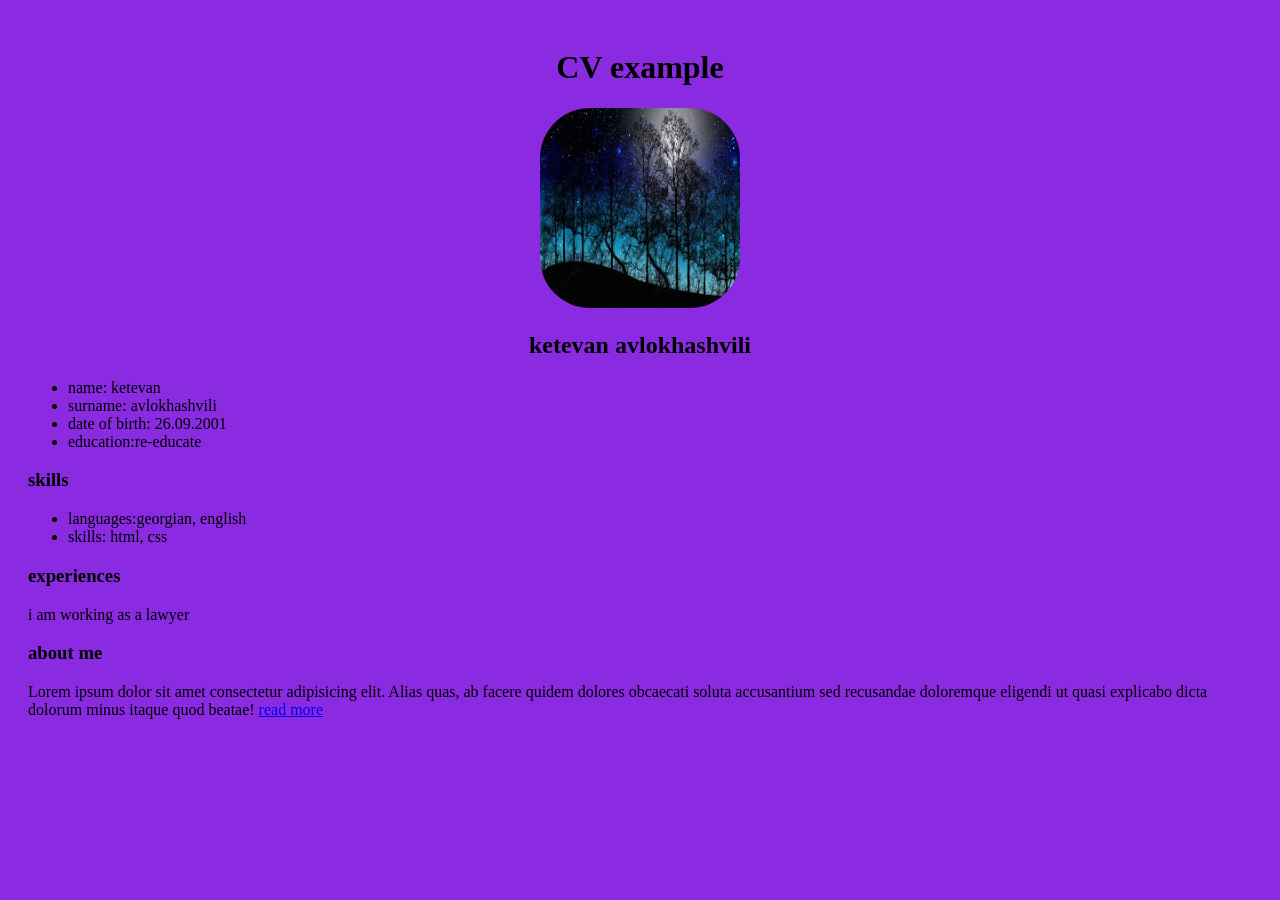
<file: index.html>
<!doctype html>
<html lang="en">
  <head>
    <meta charset="UTF-8" />
    <meta name="viewport" content="width=device-width, initial-scale=1.0" />
    <title>Document</title>
  </head>
  <link rel="stylesheet" href="styles/style.css" />
  <body>
    <h1>CV example</h1>
    <div class="profile-section">
      <img src="images/logo.jpg" alt="Profile Photo" class="profile-photo" />
      <h2>ketevan avlokhashvili</h2>
    </div>
    <ul>
      <li>name: ketevan</li>
      <li>surname: avlokhashvili</li>
      <li>date of birth: 26.09.2001</li>
      <li>education:re-educate</li>
    </ul>
    <div class="section">
      <h3>skills</h3>
      <ul>
        <li>languages:georgian, english</li>
        <li>skills: html, css</li>
      </ul>
    </div>
    <div class="section">
      <h3>experiences</h3>
      <p>i am working as a lawyer</p>
    </div>
    <div class="section">
      <h3>about me</h3>
      <p>
        Lorem ipsum dolor sit amet consectetur adipisicing elit. Alias quas, ab
        facere quidem dolores obcaecati soluta accusantium sed recusandae
        doloremque eligendi ut quasi explicabo dicta dolorum minus itaque quod
        beatae!
        <a href="pages/about.html">read more</a>
      </p>
    </div>
  </body>
</html>
</file>
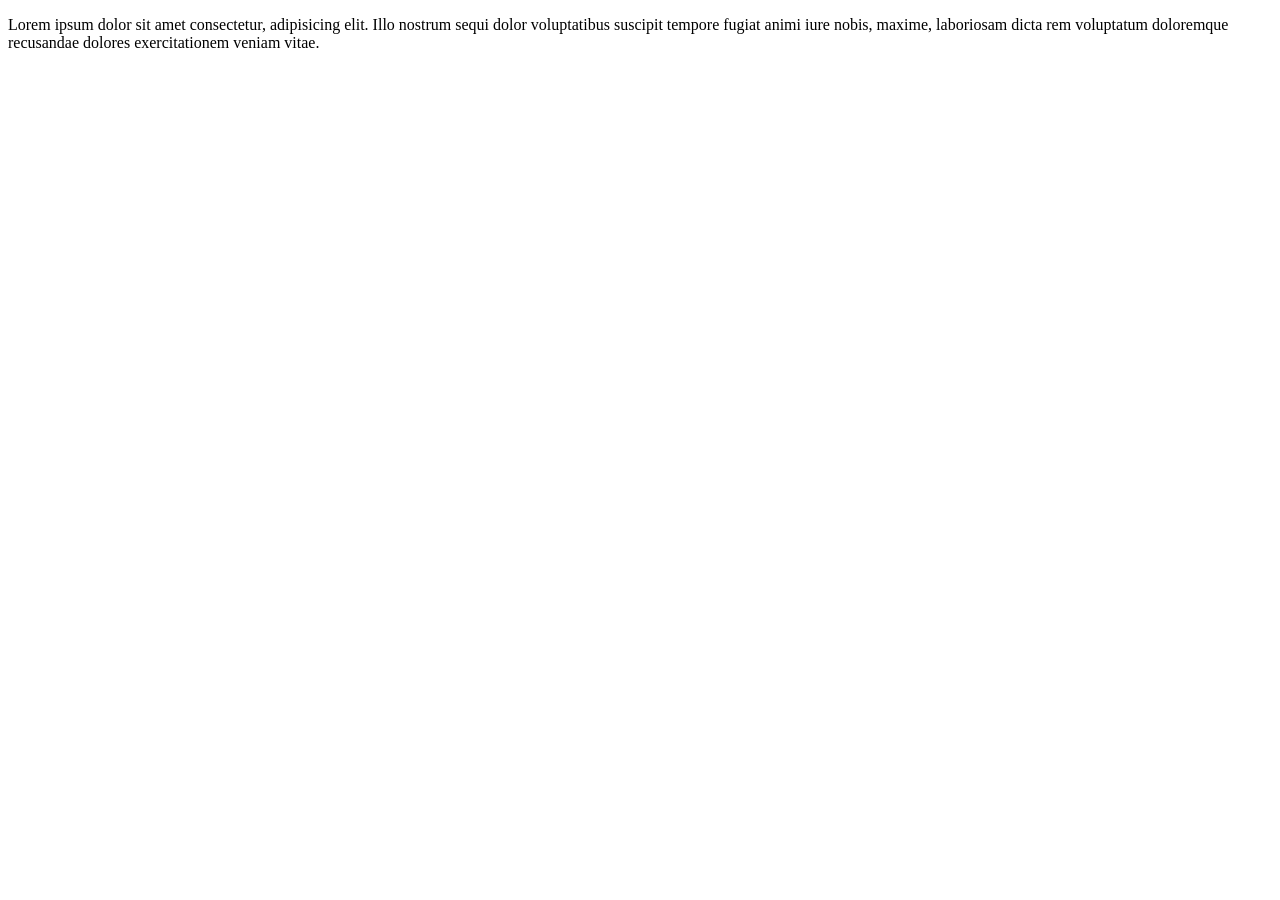
<file: pages/about.html>
<!doctype html>
<html lang="en">
  <head>
    <meta charset="UTF-8" />
    <meta name="viewport" content="width=, initial-scale=1.0" />
    <title>Document</title>
  </head>
  <body>
    <p>
      Lorem ipsum dolor sit amet consectetur, adipisicing elit. Illo nostrum
      sequi dolor voluptatibus suscipit tempore fugiat animi iure nobis, maxime,
      laboriosam dicta rem voluptatum doloremque recusandae dolores
      exercitationem veniam vitae.
    </p>
  </body>
</html>
</file>
<file: styles/style.css>
body {
  background-color: blueviolet;
  padding: 20px;
}
h1 {
  text-align: center;
}
.profile-section {
  text-align: center;
}
.profile-photo {
  width: 200px;
  height: 200px;
  border-radius: 50px;
}
</file>
